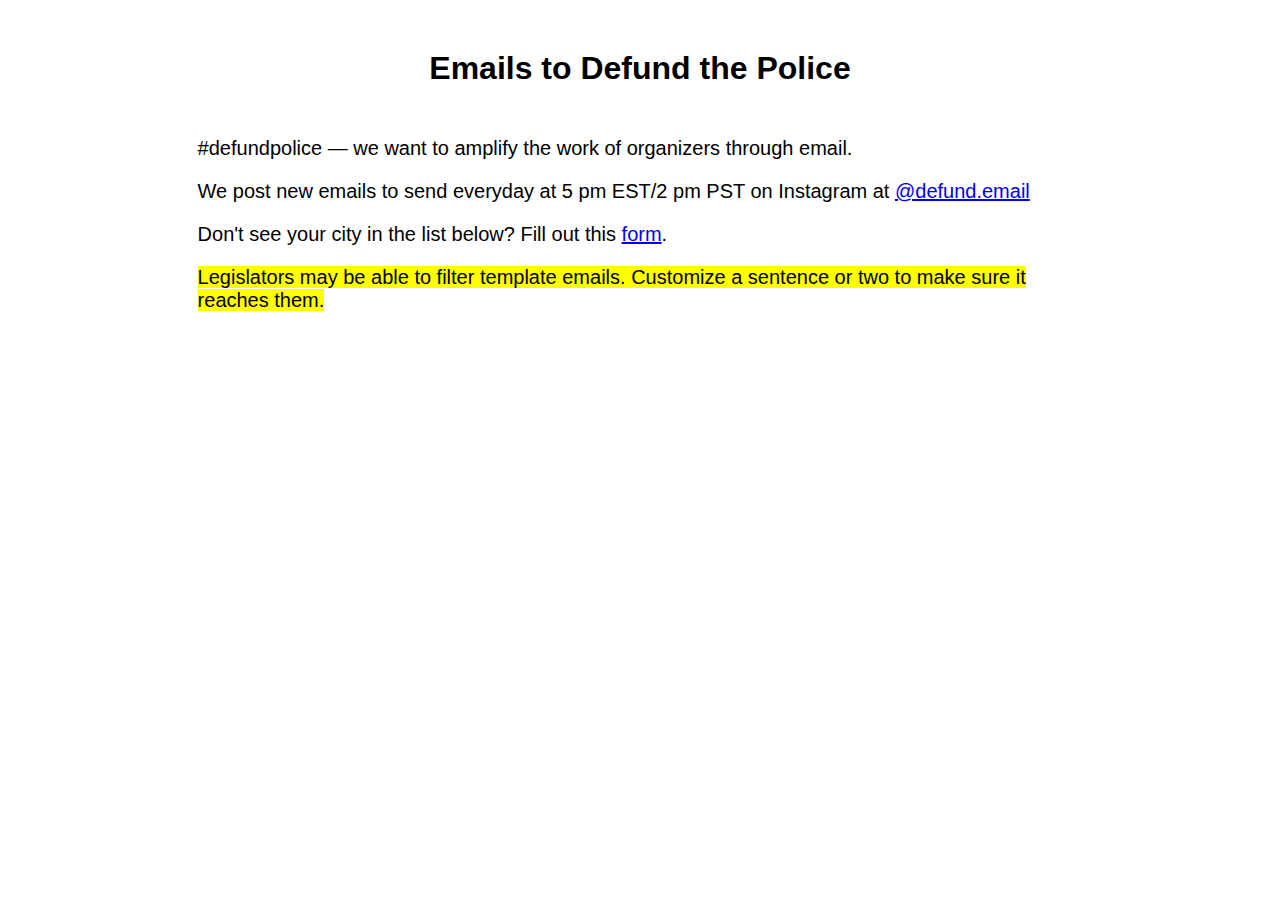
<file: index.html>
<!DOCTYPE html>
<html>

<head>
  <link rel="stylesheet" type="text/css" href="css/indexStyles.css">
  <link rel="apple-touch-icon" sizes="180x180" href="img/apple-touch-icon.png">
  <link rel="icon" type="image/png" sizes="32x32" href="img/favicon-32x32.png">
  <link rel="icon" type="image/png" sizes="16x16" href="img/favicon-16x16.png">
  <link rel="manifest" href="/site.webmanifest">
  <script src="js/airtable.js"></script>
  <script>
    window.onhashchange = handleHashChange;
    function handleHashChange() {
      const hash = window.location.hash;
      if (hash && window.links[hash]) {
        openCommunication(window.links[hash]);
      }
    };

    function openCommunication(record) {
      const to = record['to'];
      const cc = record['cc'] || '';
      const subject = record['subject'];
      const body = record['body'];

      let href;
      // texts don't have a subject
      if (!subject) {
        href = `sms:${to}&body=${body}`;
      } else {
        href = `mailto:${to}?cc=${cc}&subject=${subject}&body=${body}`;
      }

      location.href = href;
    };

    function formatLinks() {
      // setup airtable
      const Airtable = require('airtable');
      // sorry hackers this is read only
      Airtable.configure({
        endpointUrl: 'https://api.airtable.com',
        apiKey: 'keyHmWwhb03iCaaeG'
      });
      var base = Airtable.base('appqEjf1SAVJbEurI');

      function sortByFullStateName(state) {
        const abbrMapping = {
          '*': '*',
          '00': '00',
          Alabama: 'AL',
          Alaska: 'AK',
          Arizona: 'AZ',
          Arkansas: 'AR',
          California: 'CA',
          Colorado: 'CO',
          Connecticut: 'CT',
          Delaware: 'DE',
          'District of Columbia': 'DC',
          Florida: 'FL',
          Georgia: 'GA',
          Hawaii: 'HI',
          Idaho: 'ID',
          Illinois: 'IL',
          Indiana: 'IN',
          Iowa: 'IA',
          Kansas: 'KS',
          Kentucky: 'KY',
          Louisiana: 'LA',
          Maine: 'ME',
          Maryland: 'MD',
          Massachusetts: 'MA',
          Michigan: 'MI',
          Minnesota: 'MN',
          Mississippi: 'MS',
          Missouri: 'MO',
          Montana: 'MT',
          Nebraska: 'NE',
          Nevada: 'NV',
          'New Hampshire': 'NH',
          'New Jersey': 'NJ',
          'New Mexico': 'NM',
          'New York': 'NY',
          'North Carolina': 'NC',
          'North Dakota': 'ND',
          Ohio: 'OH',
          Oklahoma: 'OK',
          Oregon: 'OR',
          Pennsylvania: 'PA',
          'Rhode Island': 'RI',
          'South Carolina': 'SC',
          'South Dakota': 'SD',
          Tennessee: 'TN',
          Texas: 'TX',
          Utah: 'UT',
          Vermont: 'VT',
          Virginia: 'VA',
          Washington: 'WA',
          'West Virginia': 'WV',
          Wisconsin: 'WI',
          Wyoming: 'WY'
        }

        return abbrMapping[state]
      }

      let output = '<div>';
      let currentState;
      const links = {};

      // fetch all emails
      base('emails').select({
        view: 'Grid view',
        sort: [{ field: 'state', direction: 'asc' }]
      }).eachPage(function (records, fetchNextPage) {
        records = records.sort((a, b) => { if (a.fields.state === b.fields.state) { return (a.fields.city > b.fields.city) ? 1 : (a.fields.city === b.fields.city) ? ((a.fields.title > b.fields.title) ? 1 : -1) : -1 } })
        records.forEach(function (record) {
          // create the state header if we're on a new state
          if (record.fields['state'] !== currentState) {
            currentState = record.fields['state']
            output += `</div>
              <div id="outer_text">
                <h3>${sortByFullStateName(record.fields['state'])}</h3>`
          }

          output += `<p>
            ${record.fields['strikethrough'] ? '&#10003;' : '&#8594;'}&nbsp;
            <a href="#${record.fields['link_id']}" id="${record.fields['strikethrough'] ? 'strikethrough' : 'cities'}">
              [${record.fields['city']}] ${record.fields['title']}
            </a>
          </p>`
          links[`#${record.fields['link_id']}`] = record.fields;
        });

        fetchNextPage();
      }, function done(err) {
        if (err) { console.error(err); return; }
        // save to be accessible
        window.links = links;
        // in case this is the initial load and it has a #hash
        handleHashChange();
        output += '</div>';
        document.getElementById('content').innerHTML = output;
      });
    }
  </script>
</head>

<body onload="formatLinks();">
  <div id="all">
    <h1 id="header">Emails to Defund the Police</h1>
    <div id="outer_text">
      <p>
        &#35;defundpolice — we want to amplify the work of organizers through email.
      </p>
      <p>
        We post new emails to send everyday at 5 pm EST/2 pm PST on Instagram at
        <a href="https://instagram.com/defund.email" target="_blank">@defund.email</a>
      </p>
      <p>
        Don't see your city in the list below? Fill out this
        <a href="https://forms.gle/ecAtSGXhZ11NiCcN9" target="_blank">form</a>.
      </p>
      <p>
        <mark>Legislators may be able to filter template emails. Customize a sentence or two to make sure it reaches them.</mark>
      </p>
    </div>
    <div id="content">
    </div>
  </div>
</body>

</html>
</file>
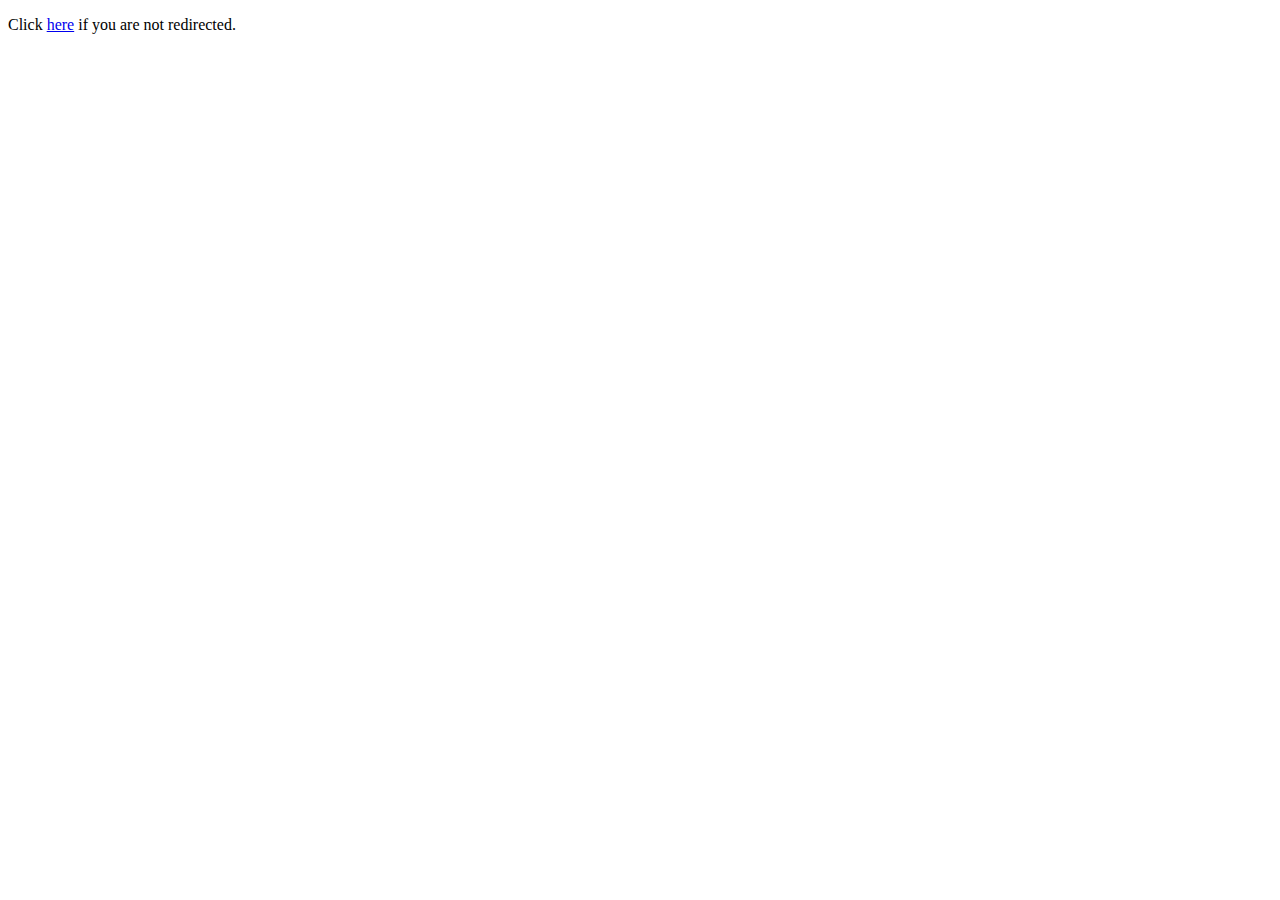
<file: bpd.html>
<!DOCTYPE html>
<html>
  <head>
    <title>Defund BPD</title>
    <script type="text/javascript">
      function openEmail () {
        const mailto = 'MAYOR@BOSTON.GOV,city.council@boston.gov,kim@kimjaney.org,A.E.George@boston.gov,Michael.F.Flaherty@boston.gov,Michelle.Wu@boston.gov,Lydia.Edwards@boston.gov,Ed.Flynn@boston.gov,Frank.Baker@boston.gov,Andrea.Campbell@boston.gov,Ricardo.Arroyo@boston.gov,Matthew.Omalley@boston.gov,kenzie.bok@boston.gov,liz.breadon@boston.gov,julia.mejia@boston.gov';
        const subject = 'Defund%20the%20BPD';
        const body = 'Dear%20City%20Councilors%2C%0D%0A%0D%0AThe%20City%20of%20Boston%20must%20reduce%20the%20Boston%20Police%20Department%20budget.%20The%20City%20Council%20needs%20to%20address%20a%20lack%20of%20investment%20in%20predominantly%20Black%20and%20Brown%20communities%20and%20an%20over-investment%20in%20their%20criminalization%20and%20surveillance%20including%20spending%20on%20the%20Boston%20Regional%20Intelligence%20Center%20%28BRIC%29.%0D%0A%0D%0AThe%20City%20Council%20is%20considering%20a%20grant%20of%20%24850%2C000%20from%20the%20Executive%20of%20Public%20Safety%20to%20spend%20on%20the%20BRIC%2C%20in%20addition%20to%20%244%20million%20in%20the%20City%20Budget%20and%20other%20federal%20funding%20from%20Trump%E2%80%99s%20Department%20of%20Homeland%20Security.%20The%20City%20Council%20should%20not%20authorize%20the%20grant%20and%20should%20cut%20the%20BRIC%20line%20item%20from%20our%20city%20budget.%20BRIC%20manages%20the%20racist%20gang%20database%20and%20invasive%20surveillance%20that%20disproportionately%20targets%20Black%20and%20Brown%20residents.%0D%0A%0D%0ANow%20especially%2C%20the%20City%20Council%20can%20take%20a%20stand%20for%20racial%20justice%20by%20significantly%20defunding%20policing%20and%20investing%20in%20Black%20and%20Brown%20communities%20-%20starting%20with%20cutting%20the%20least%20transparent%20and%20most%20harmful%20parts%20of%20the%20BPD%20budget.%0D%0A%0D%0ARacist%20police%20violence%20doesn%E2%80%99t%20just%20happen%20in%20other%20cities%20-%20it%20happens%20here%20in%20Boston%20too.%20%20The%20City%20Council%20must%20stop%20investing%20in%20targeted%20criminalization%20and%20surveillance%2C%20and%20fund%20what%20Black%20and%20Brown%20communities%20need%20to%20be%20safe%20and%20healthy%3A%20COVID19%20relief%2C%20housing%2C%20healthcare%2C%20treatment%2C%20healing%2C%20cooperative%20businesses%2C%20community%20centers%2C%20community-led%20organizations%20and%20projects.%0D%0A%0D%0AThank%20you%2C%0D%0A%0D%0A%5BName%2FLocation%5D%0A';
        location.href = `mailto:${mailto}?subject=${subject}&body=${body}`;
      }
    </script>
  </head>
  <body onload="openEmail();">
    <p>Click <a href="#" onClick="openEmail();">here</a> if you are not redirected.</p>
  </body>
</html>
</file>
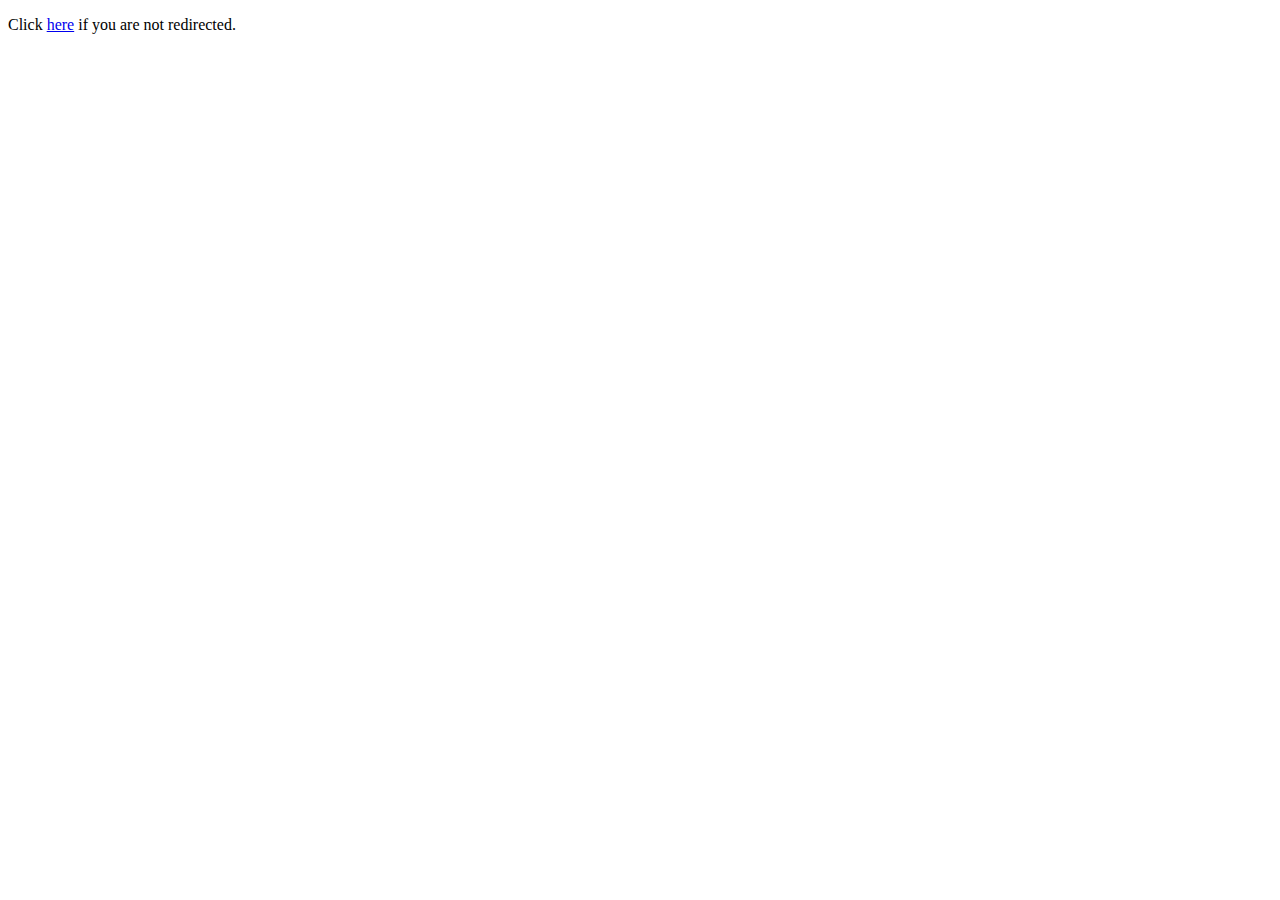
<file: lapd.html>
<!DOCTYPE html>
<html>
  <head>
    <title>Defund LAPD</title>
    <script src="airtable.js"></script>
    <script>
      function openEmail () {
        const mailto = 'mayor.helpdesk@lacity.org,311@lacity.org,councilmember.cedillo@lacity.org,councilmember.Krekorian@lacity.org,councilmember.blumenfield@lacity.org,david.ryu@lacity.org,paul.koretz@lacity.org,councilmember.martinez@lacity.org,councilmember.rodriguez@lacity.org,councilmember.harris-dawson@lacity.org,councilmember.price@lacity.org,councilmember.wesson@lacity.org,councilmember.bonin@lacity.org,councilmember.lee@lacity.org,councilmember.ofarrell@lacity.org,councilmember.huizar@lacity.org,councilmember.buscaino@lacity.org';
        const cc = 'mayor.helpdesk@lacity.org'
        const subject = 'Defund%20the%20LAPD';
        const body = 'Dear%20Los%20Angeles%20City%20Council%20Members%2C%0D%0A%0D%0AMy%20name%20is%20%5BName%5D%2C%20and%20I%20am%20a%20resident%20of%20%5Bneighborhood%5D.%20We%20are%20in%20the%20midst%20of%20a%20health%20pandemic%20with%20severe%20economic%20consequences.%20Over%2050%25%20of%20Angelenos%20are%20unemployed%20%E2%80%94%20and%20we%20can%20expect%2042%25%20lasting%20unemployment.%20Over%2050%25%20of%20this%20city%20is%20renters%20%E2%80%94%20and%20if%20folx%20are%20unemployed%2C%20they%20cannot%20pay%20rent.%20Prior%20to%20the%20pandemic%2C%20there%20were%20around%2060k%20unhoused%20folx%3B%20after%20evictions%20and%20economic%20insecurity%20due%20to%20COVID-19%20and%20its%20fall%20out%2C%20we%20can%20expect%20thousands%20more.%20In%20this%20context%2C%20the%20Mayor%20is%20proposing%20an%20increase%20to%20LAPD%2C%20despite%20the%20fact%20that%20crime%20has%20fallen%20considerably%20during%20the%20past%20few%20months.%20LAPD%20has%20seen%20a%20rise%20in%20overtime%20which%2C%20more%20often%20than%20not%2C%20is%20paid%20out%20to%20officers%20harassing%20unhoused%20folx%2C%20and%20Black%2C%20Indigenous%2C%20people%20of%20color.%0D%0A%0D%0AWe%20are%20also%20in%20the%20midst%20of%20widespread%20upheaval%20over%20the%20systemic%20violence%20%E2%80%94%20embodied%20by%20the%20LAPD%20%E2%80%94%20which%20murders%20Black%20folx.%20We%20will%20no%20longer%20accept%20empty%20gestures%20and%20suggestions%20of%20%E2%80%9Creform.%E2%80%9D%0D%0A%0D%0AWe%20need%20to%20defund%20the%20LAPD.%20We%20need%20to%20%23DefundThePolice.%20We%20need%20a%20budget%20that%20adequately%20and%20effectively%20meets%20the%20needs%20of%20Angelenos%20during%20this%20trying%20and%20uncertain%20time%3B%20and%20we%20need%20a%20budget%20that%20supports%20communities%20and%20supports%20their%20wellbeing%2C%20not%20which%20empowers%20the%20force(s)%20that%20tear%20them%20apart.%0D%0A%0D%0AAfter%20City%20Council%20cowardly%20avoided%20voting%20or%20revising%20your%20draconian%20budget%20proposal%2C%20the%20document%20is%20back%20in%20your%20hands.%20I%20am%20urging%20you%2C%20as%20representatives%20of%20your%20constituents%2C%20to%20completely%20revise%20the%20LA%20budget%20for%202020-2021%20and%20fund%20%23CareNotCops.%20You%20need%20to%20adopt%20a%20People%E2%80%99s%20Budget.%0D%0A%0D%0AThank%20you%20for%20your%20time%2C%0D%0A%0D%0A(Your%20Name)';
        location.href = `mailto:${mailto}?cc=${cc}&subject=${subject}&body=${body}`;
      }
    </script>
  </head>
  <body onload="openEmail();">
    <p>Click <a href="#" onClick="openEmail();">here</a> if you are not redirected.</p>
  </body>
</html>
</file>
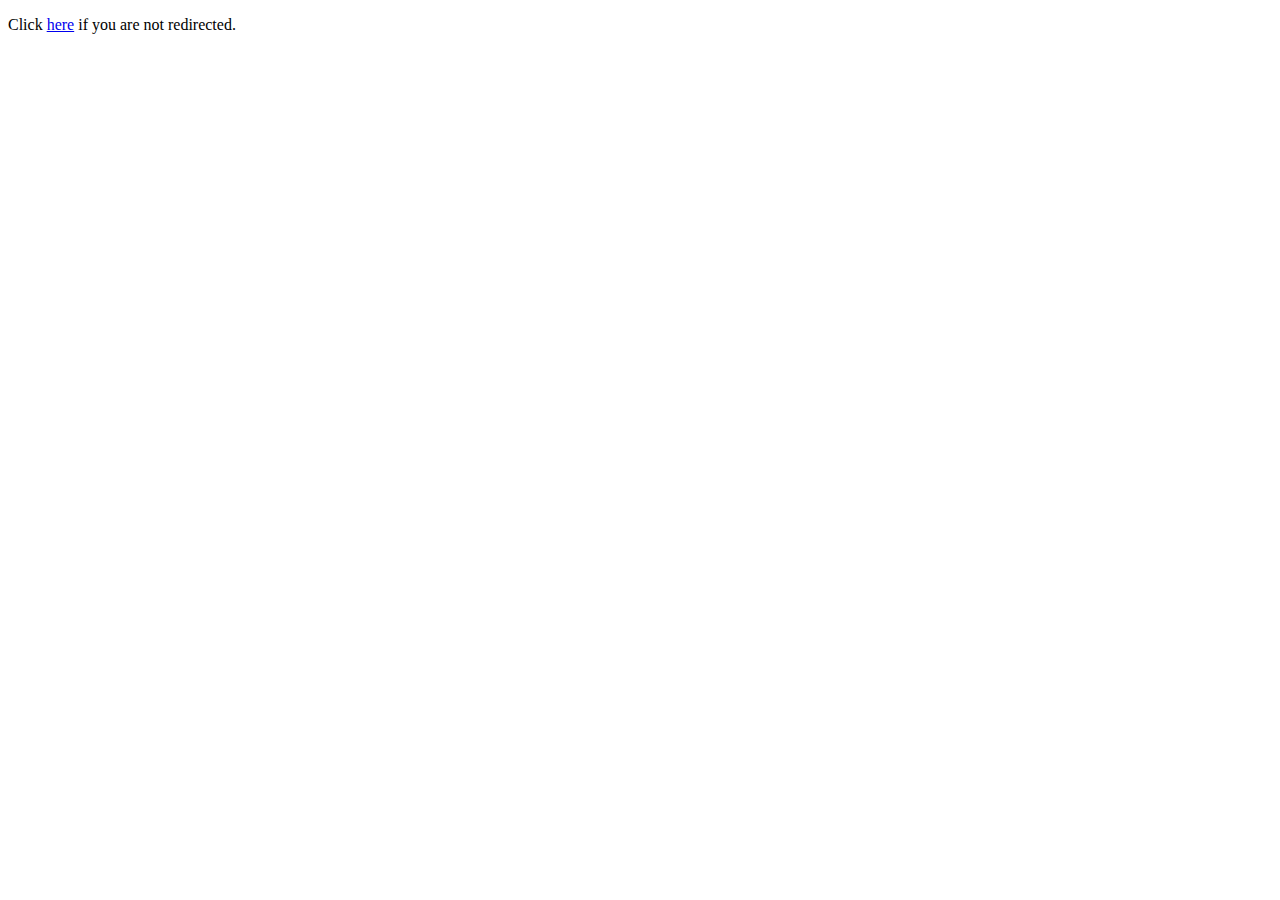
<file: nhpd.html>
<!DOCTYPE html>
<html>
  <head>
    <title>Defund NHDP</title>
    <script type="text/javascript">
      function openEmail () {
        const mailto = 'Ward23@newhavenct.gov,alucas@newhavenct.gov,Ward1@newhavenct.gov,Ward2@newhavenct.gov,Ward3@newhavenct.gov,Ward4@newhavenct.gov,Ward5@newhavenct.gov,Ward6@newhavenct.gov,Ward7@newhavenct.gov,Ward8@newhavenct.gov,Ward9@newhavenct.gov,Ward10@newhavenct.gov,Ward11@newhavenct.gov,Ward12@newhavenct.gov,Ward13@newhavenct.gov,Ward14@newhavenct.gov,Ward15@newhavenct.gov,Ward16@newhavenct.gov,Ward17@newhavenct.gov,Ward18@newhavenct.gov,Ward19@newhavenct.gov,Ward20@newhavenct.gov,Ward21@newhavenct.gov,Ward22@newhavenct.gov,Ward23@newhavenct.gov,Ward24@newhavenct.gov,Ward25@newhavenct.gov,Ward26@newhavenct.gov,Ward27@newhavenct.gov,Ward28@newhavenct.gov,Ward29@newhavenct.gov,Ward30@newhavenct.gov';
        const subject = 'Defund%20the%20NHPD';
        const body = 'Dear%20New%20Haven%20Board%20of%20Alders%20members%2C%20%0A%0AMy%20name%20is%20%5Bx%5D%20and%20I%20am%20a%20resident%20of%20%5Bneighborhood%5D.%20I%20urge%20you%20to%20pressure%20the%20office%20of%20the%20mayor%20towards%20an%20ethical%20and%20equal%20reallocation%20of%20the%20New%20Haven%20expense%20budget%2C%20away%20from%20NHPD%2C%20and%20towards%20social%20services%20and%20education%20programs%2C%20effective%20at%20the%20beginning%20of%20FY21.%20%0A%0AI%20am%20asking%20that%20city%20officials%20lobby%20the%20same%20amount%20of%20attention%20and%20effort%20towards%20finding%20sustainable%2C%20long%20term%20change.%0A%0AThank%20you%2C%20%0A%5Bx%5D';
        location.href = `mailto:${mailto}?subject=${subject}&body=${body}`;
      }
    </script>
  </head>
  <body onload="openEmail();">
    <p>Click <a href="#" onClick="openEmail();">here</a> if you are not redirected.</p>
  </body>
</html>
</file>
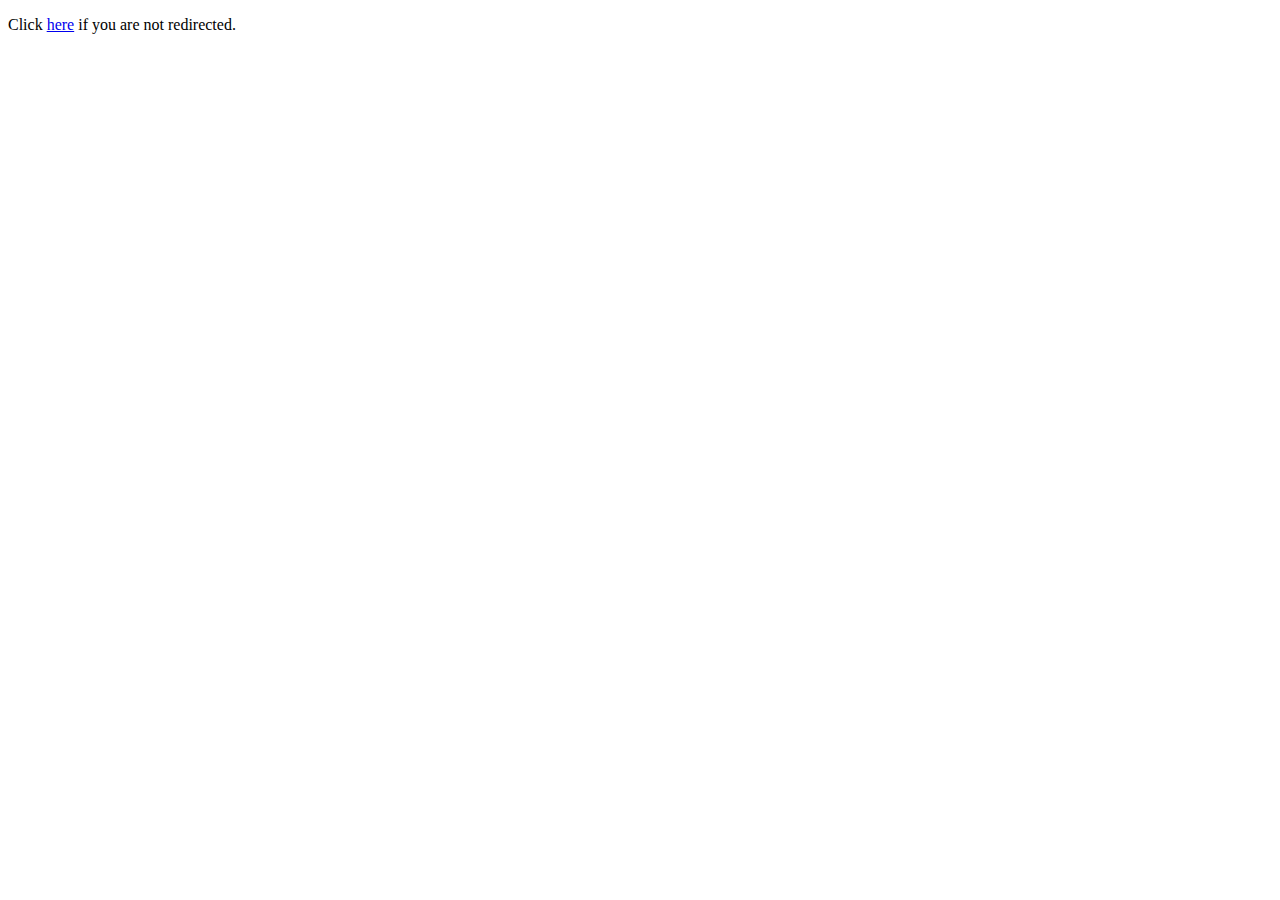
<file: ppd.html>
<!DOCTYPE html>
<html>
  <head>
    <title>Defund PPD</title>
    <script type="text/javascript">
      function openEmail () {
        const mailto = 'Brian.Oneill@phila.gov,DARRELL.CLARKE@phila.gov,MARK.SQUILLA@phila.gov,KENYATTA.JOHNSON@phila.gov,JAMIE.GAUTHIER@phila.gov,CURTIS.JONES@phila.gov,BOBBY.HENON@phila.gov,CINDY.BASS@phila.gov,CHERELLE.PARKER@phila.gov,BRIAN.ONEILL@phila.gov,KENDRA.BROOKS@phila.gov,ALLAN.DOMB@phila.gov,DEREK.GREEN@phila.gov,KATHERINE.GILMORE@phila.gov,HELEN.GYM@phila.gov,DAVID.OH@phila.gov,ISAIAH.THOMAS@phila.gov';
        const subject = 'Defund%20the%20PPD';
        const body = 'Dear%20Philadelphia%20City%20Council%20Members%2C%0A%20%0AMy%20name%20is%20%5Bname%5D%2C%20and%20I%20am%20writing%20from%20zip%20code%20%5Bzip%5D%20regarding%20the%20new%20proposed%20Philadelphia%20City%20budget%20that%20increases%20this%20city%E2%80%99s%20police%20budget%20while%20drastically%20decreases%20the%20budgets%20that%20support%20Philadelphia%20community%20members%20%28budget%20numbers%3A%20%2320084%2C%20%2320086%2C%20%2320087%2C%20%23200288%2C%20%23200291%2C%20%23200289%29%0A%20%0AI%20urge%20you%20to%20pressure%20the%20office%20of%20the%20mayor%20towards%20an%20ethical%20and%20equal%20reallocation%20of%20the%20Philadelphia%20expense%20budget%2C%20away%20from%20PPD%2C%20and%20towards%20social%20services%20and%20education%20programs%2C%20effective%20at%20the%20beginning%20of%20FY21.%0A%20%0AThe%20Philadelphia%20police%20force%20has%20a%20violent%20history%20with%20its%20community%20and%20those%20funds%20should%20be%20redistributed%20so%20that%20community%20avenues%20like%20education%2C%20arts%2C%20and%20parks%20and%20recreation%20can%20thrive.%0A%20%0AThank%20you%2C%0A%5Bname%5D';
        location.href = `mailto:${mailto}?subject=${subject}&body=${body}`;
      }
    </script>
  </head>
  <body onload="openEmail();">
    <p>Click <a href="#" onClick="openEmail();">here</a> if you are not redirected.</p>
  </body>
</html>
</file>
<file: css/indexStyles.css>
#all {
  text-align: center;
  font-family: Arial, Helvetica, sans-serif;
}

h1 {
  font-weight: bold;
  margin: 50px;
}

#outer_outer {
  margin: 50px
}

#outer_text {
  margin: 0px auto;
  width: 70%;
  font-size: 20px;
  text-align: left;
}

#outer_cities {
  margin: 0px auto;
  padding: 30px;
  border: 1px solid;
  width: 70%;
  font-size: 20px
}

#strikethrough {
  text-decoration: line-through;
  color: green;
}

#cities {
  color: black;
}
</file>
